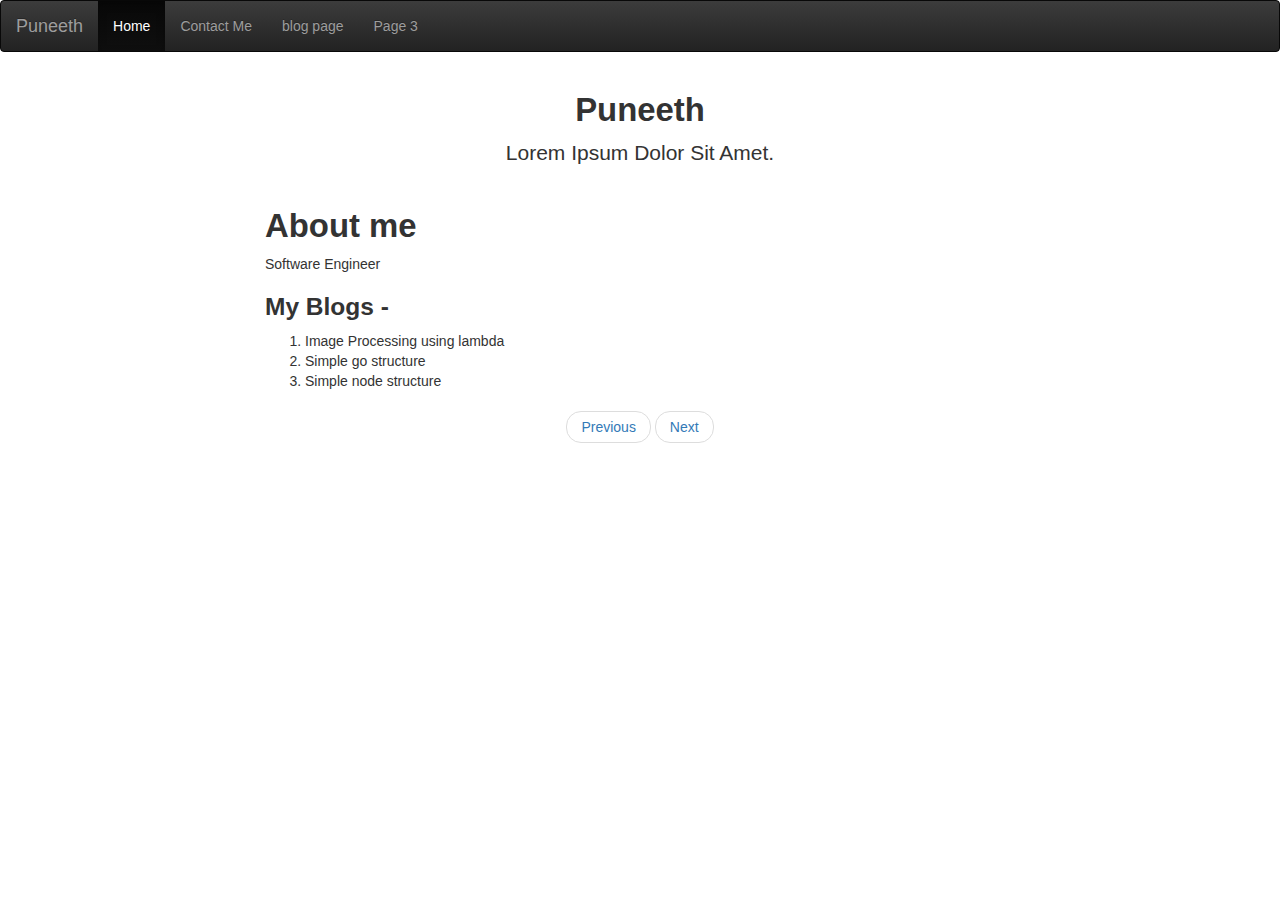
<file: about.html>
<!DOCTYPE html>
<html lang="en">

<head>
    <meta charset="UTF-8">
    <meta http-equiv="X-UA-Compatible" content="IE=edge">
    <meta name="viewport" content="width=device-width, initial-scale=1">
    <title>Puneeth</title><!-- Latest compiled and minified CSS -->
    <link rel="stylesheet" href="https://stackpath.bootstrapcdn.com/bootstrap/3.4.1/css/bootstrap.min.css"
        integrity="sha384-HSMxcRTRxnN+Bdg0JdbxYKrThecOKuH5zCYotlSAcp1+c8xmyTe9GYg1l9a69psu" crossorigin="anonymous">

    <!-- Optional theme -->
    <link rel="stylesheet" href="https://stackpath.bootstrapcdn.com/bootstrap/3.4.1/css/bootstrap-theme.min.css"
        integrity="sha384-6pzBo3FDv/PJ8r2KRkGHifhEocL+1X2rVCTTkUfGk7/0pbek5mMa1upzvWbrUbOZ" crossorigin="anonymous">
    <link rel="stylesheet" href="index.css">
</head>

<body>
    <header>
        <nav class="navbar navbar-inverse">
            <div class="container-fluid">
                <div class="navbar-header">
                    <a class="navbar-brand" href="#">Puneeth</a>
                </div>
                <ul class="nav navbar-nav">
                    <li class="active"><a href="#">Home</a></li>
                    <li><a href="#">Contact Me</a></li>
                    <li><a href="blogs.html">blog page</a></li>
                    <li><a href="#">Page 3</a></li>
                </ul>
            </div>
        </nav>

        <!-- <div class="blog-masthead">
            <div class="container">
                <nav class="blog-nav">
                    <a class="blog-nav-item active" href="#">Home</a>
                    <a class="blog-nav-item" href="#">New features</a>
                    <a class="blog-nav-item" href="#">Press</a>
                    <a class="blog-nav-item" href="#">New hires</a>
                    <a class="blog-nav-item" href="#">About</a>
                </nav>
            </div>
        </div> -->
    </header>
    <div class="container">

        <div class="blog-header" style="text-align:center">
            <h1 class="blog-title">Puneeth</h1>
            <p class="lead blog-description">Lorem Ipsum Dolor Sit Amet.</p>
        </div>

        <div class="row">
            <!-- <div class="col-sm-2 blog-sidebar" style="margin-left: 2em;">
                <div class="sidebar-module sidebar-module-inset">
                    <h4>About</h4>
                    <p>Etiam porta <em>sem malesuada magna</em> mollis euismod. Cras mattis consectetur purus sit amet
                        fermentum. Aenean lacinia bibendum nulla sed consectetur.</p>
                </div>
                <div class="sidebar-module">
                    <h4>Archives</h4>
                    <ol class="list-unstyled">
                        <li><a href="#">March 2014</a></li>
                        <li><a href="#">February 2014</a></li>
                        <li><a href="#">January 2014</a></li>
                        <li><a href="#">December 2013</a></li>
                        <li><a href="#">November 2013</a></li>
                        <li><a href="#">October 2013</a></li>
                        <li><a href="#">September 2013</a></li>
                        <li><a href="#">August 2013</a></li>
                        <li><a href="#">July 2013</a></li>
                        <li><a href="#">June 2013</a></li>
                        <li><a href="#">May 2013</a></li>
                        <li><a href="#">April 2013</a></li>
                    </ol>
                </div>
                <div class="sidebar-module">
                    <h4>Elsewhere</h4>
                    <ol class="list-unstyled">
                        <li><a href="#">GitHub</a></li>
                        <li><a href="#">Twitter</a></li>
                        <li><a href="#">Facebook</a></li>
                    </ol>
                </div>
            </div> -->
            <!-- /.blog-sidebar -->
            <div class="col-sm-2"></div>

            <div class="col-sm-8 blog-main" style="margin-left: auto; margin-right: auto;">

                <div class="blog-post">

                    <h1 class="blog-post-title">About me</h1>
                    <p>Software Engineer</p>
                </div>

                <h3>My Blogs -</h3>

                <div class="blog-post">
                    <ol>
                        <li>Image Processing using lambda</li>
                        <li>Simple go structure</li>
                        <li>Simple node structure</li>
                    </ol>
                </div>
                <nav>
                    <ul class="pager">
                        <li><a href="#">Previous</a></li>
                        <li><a href="#">Next</a></li>
                    </ul>
                </nav>

            </div><!-- /.blog-main -->

            <!-- <div class="col-sm-2 blog-sidebar" style="margin-left: 2em; text-align: right;">
                <div class="sidebar-module sidebar-module-inset">
                    <h4>About</h4>
                    <p>Etiam porta <em>sem malesuada magna</em> mollis euismod. Cras mattis consectetur purus sit amet
                        fermentum. Aenean lacinia bibendum nulla sed consectetur.</p>
                </div>
                <div class="sidebar-module">
                    <h4>Archives</h4>
                    <ol class="list-unstyled">
                        <li><a href="#">March 2014</a></li>
                        <li><a href="#">February 2014</a></li>
                        <li><a href="#">January 2014</a></li>
                        <li><a href="#">December 2013</a></li>
                        <li><a href="#">November 2013</a></li>
                        <li><a href="#">October 2013</a></li>
                        <li><a href="#">September 2013</a></li>
                        <li><a href="#">August 2013</a></li>
                        <li><a href="#">July 2013</a></li>
                        <li><a href="#">June 2013</a></li>
                        <li><a href="#">May 2013</a></li>
                        <li><a href="#">April 2013</a></li>
                    </ol>
                </div>
                <div class="sidebar-module">
                    <h4>Elsewhere</h4>
                    <ol class="list-unstyled">
                        <li><a href="#">GitHub</a></li>
                        <li><a href="#">Twitter</a></li>
                        <li><a href="#">Facebook</a></li>
                    </ol>
                </div>
            </div> -->
            <!-- /.blog-sidebar -->

        </div><!-- /.row -->

    </div><!-- /.container -->
    <!-- <footer>
        <p>I am a footer</p>
        <p>
            <a href="#">Back to top</a>
        </p>
    </footer> -->

    <!-- Placed at the end of the document so the pages load faster -->
    <script src="https://code.jquery.com/jquery-3.4.1.slim.min.js"
        integrity="sha256-pasqAKBDmFT4eHoN2ndd6lN370kFiGUFyTiUHWhU7k8=" crossorigin="anonymous"></script>

    <!-- Latest compiled and minified JavaScript -->
    <script src="https://stackpath.bootstrapcdn.com/bootstrap/3.4.1/js/bootstrap.min.js"
        integrity="sha384-aJ21OjlMXNL5UyIl/XNwTMqvzeRMZH2w8c5cRVpzpU8Y5bApTppSuUkhZXN0VxHd"
        crossorigin="anonymous"></script>
</body>

</html>
</file>
<file: index.css>
html {
    font-size: 62.5%;
    font-family: serif;
}

h1, h2, h3, h4, h5, h6 {
    line-height: 1.1;
    font-family: Verdana, Geneva, sans-serif;
    font-weight: 700;
    overflow-wrap: break-word;
    word-wrap: break-word;
    -ms-word-break: break-all;
    word-break: break-word;
    -ms-hyphens: auto;
    -moz-hyphens: auto;
    -webkit-hyphens: auto;
    hyphens: auto;
  }

h1 {
    font-size: 2.35em;
}
h2 {
    font-size: 2em;
}
h3 {
    font-size: 1.75em;
}
h4 {
    font-size: 1.5em;
}
h5 {
    font-size: 1.25em;
}
h6 {
    font-size: 1em;
}

@-ms-viewport {
    width: device-width;
}
@-o-viewport {
    width: device-width;
}
@viewport {
    width: device-width;
}

/* Style the header: fixed position (always stay at the top) */
.header {
    position: fixed;
    top: 0;
    z-index: 1;
    width: 100%;
    background-color: #f1f1f1;
  }
  
  /* The progress container (grey background) */
  .progress-container {
    width: 100%;
    height: 3px;
    background: #ccc;
  }
  
  /* The progress bar (scroll indicator) */
  .progress-bar {
    height: 3px;
    background: #4caf50;
    width: 0%;
  }
</file>
